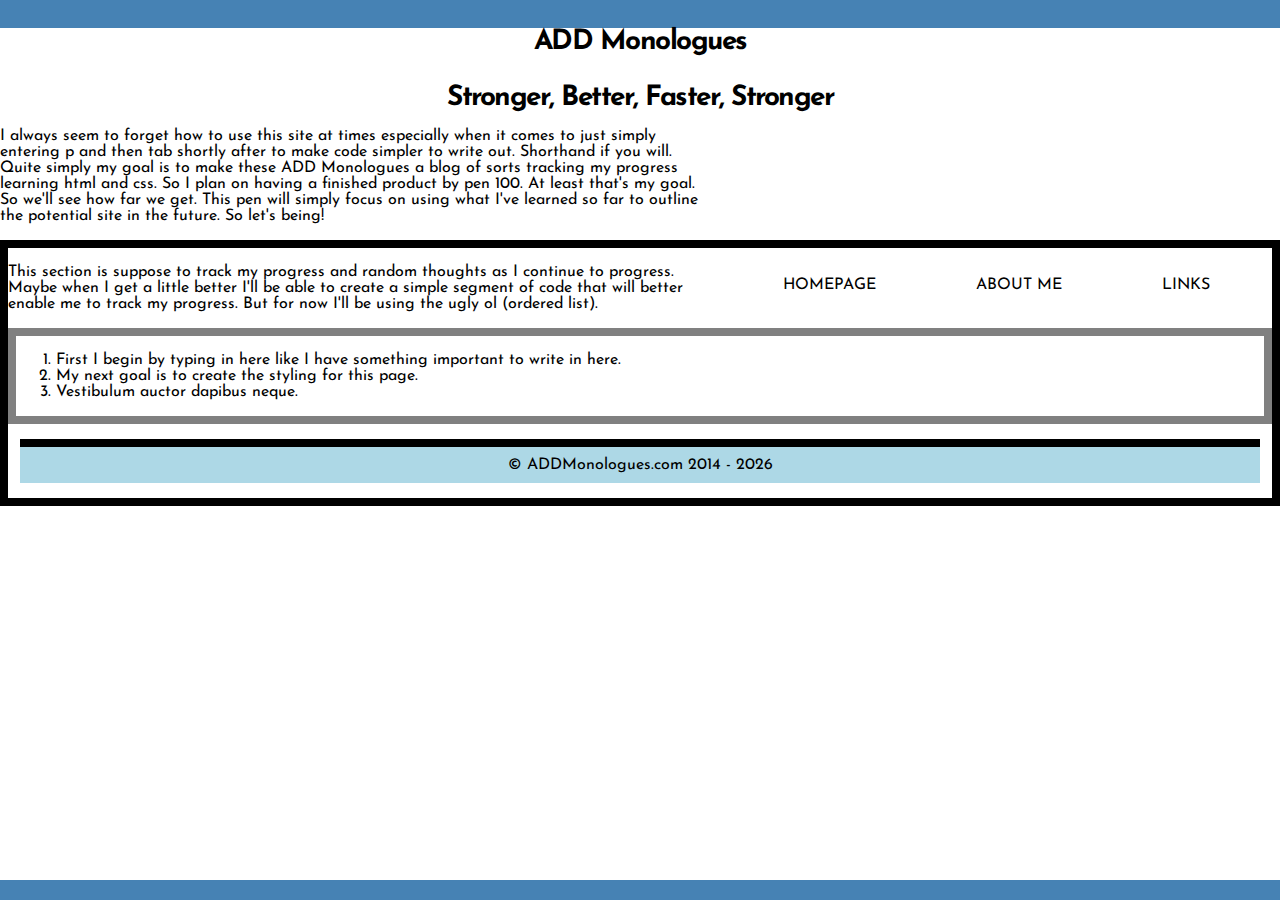
<file: ADD Monologues/index.html>
<!doctype html5>

<html>
  <head>
    
    <meta http-equiv="Content-Type" content="text/html"/>
    <title>ADD Monologues</title>
    <link href='http://fonts.googleapis.com/css?family=Josefin+Sans' rel='stylesheet' type='text/css'>
    <link rel="stylesheet" href="css/normalize.css"  type="text/css" media="screen">
    <link rel="stylesheet" href="css/style.css"  type="text/css" media="screen">
    <link rel="stylesheet" href="css/grid.css"  type="text/css" media="screen" /> 

  </head>
  <body>
    <div id="header" class="grid_4 container clearfix">
      <h1>ADD Monologues</h1>
      <h2>Stronger, Better, Faster, Stronger</h2>
    </div>
    
    <div id="nav" class="grid_8 omega">
    <ul class="nav">
    <li class="btn"><a href="index.html">Homepage</a></li>
    <li class="btn"><a href="#">About Me</a></li>
    <li class="btn"><a href="#">Links</a></li>
    </ul>  
    </div>
    
    <div id="para1" class="grid_9">
      <p>I always seem to forget how to use this site at times especially when it comes to just simply entering p and then tab shortly after to make code simpler to write out. Shorthand if you will. Quite simply my goal is to make these ADD Monologues a blog of sorts tracking my progress learning html and css. So I plan on having a finished product by pen 100. At least that's my goal. So we'll see how far we get. This pen will simply focus on using what I've learned so far to outline the potential site in the future. So let's being!</p>
    </div>
    
    <div id="progress" class="grid_9">
      <p>This section is suppose to track my progress and random thoughts as I continue to progress. Maybe when I get a little better I'll be able to create a simple segment of code that will better enable me to track my progress. But for now I'll be using the ugly ol (ordered list). </p>
      
      <div id="randomthoughts" class="grid_9">
  <ol class="randomthoughts">
  <li>First I begin by typing in here like I have something important to write in here. </li>
  <li>My next goal is to create the styling for this page.</li>
  <li>Vestibulum auctor dapibus neque.</li>
  </ol>  
    </div>
    
  <div id="copyright">
  <!-- Generated by www.webweaver.nu -->
<script language="JavaScript">

document.write('&copy;' );
document.write(' ADDMonologues.com');
document.write(' 2014 - ');
document.write(new Date().getFullYear());

</script>
      </div>
  </body>
</html>
</file>
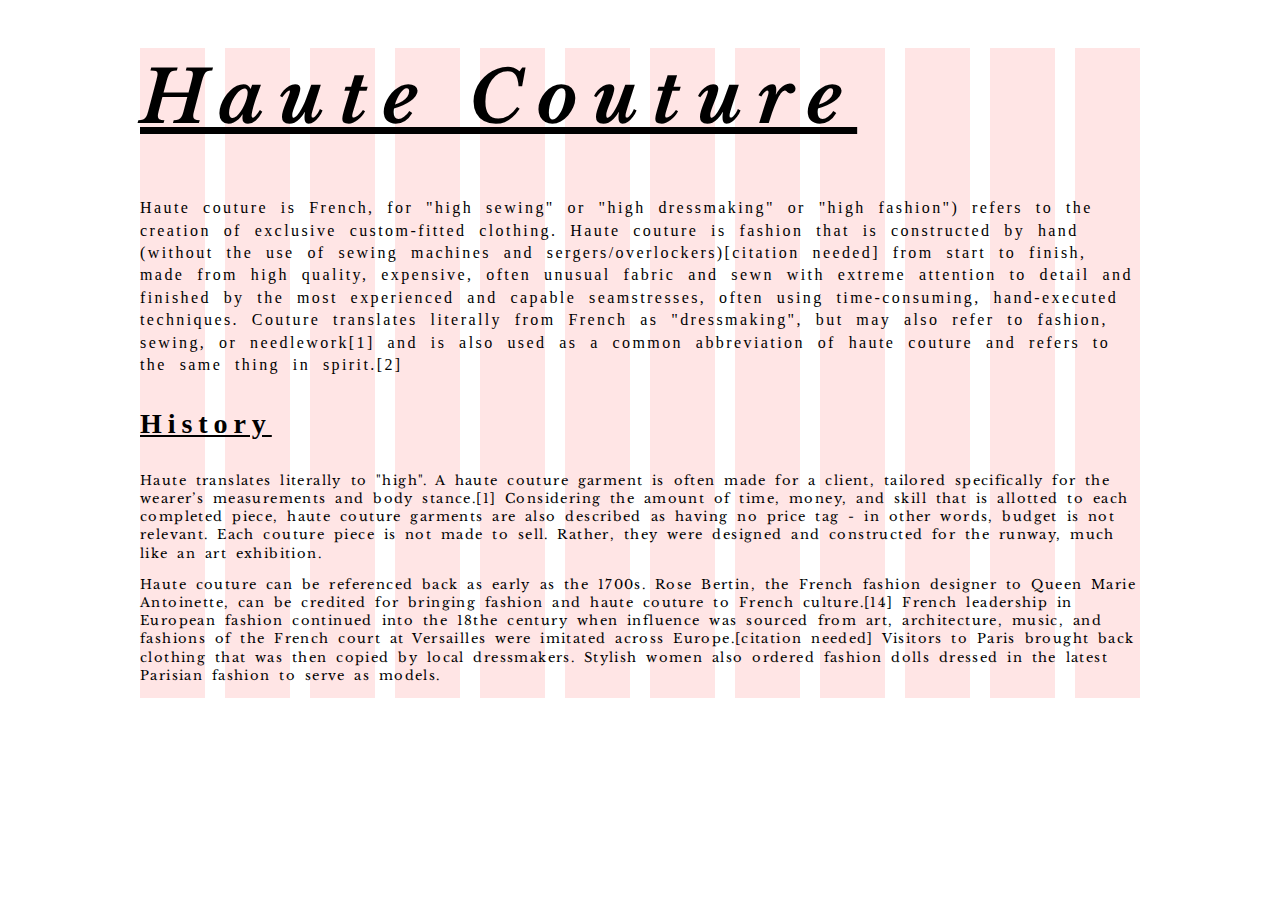
<file: ExercisesInClass/typography-ex-a-master/index.html>
<!doctype html>
<html lang="en">
<head>
  <meta charset="UTF-8" />
  <title>Typography Exercise A: Haute Couture</title>
  
  <link href='http://fonts.googleapis.com/css?family=IM+Fell+French+Canon|Libre+Baskerville|Romanesco|IM+Fell+French+Canon+SC|Oswald|Roboto' rel='stylesheet' type='text/css'>

  <link rel="stylesheet" href="css/normalize.css">
  <link rel="stylesheet" href="css/grid.css">				
  <link rel="stylesheet" href="css/styles.css">	
	
</head>
<body>
	
	<div class="container showgrid">
		
		<!-- Your Content -->
		<div id="header">
		<h1>Haute Couture</h1>
		</div>

		<div id="intro">
		<p>Haute couture is French, for "high sewing" or "high dressmaking" or "high fashion") refers to the creation of exclusive custom-fitted clothing. Haute couture is fashion that is constructed by hand (without the use of sewing machines and sergers/overlockers)[citation needed] from start to finish, made from high quality, expensive, often unusual fabric and sewn with extreme attention to detail and finished by the most experienced and capable seamstresses, often using time-consuming, hand-executed techniques. Couture translates literally from French as "dressmaking", but may also refer to fashion, sewing, or needlework[1] and is also used as a common abbreviation of haute couture and refers to the same thing in spirit.[2] </p>
		</div>

		<div id="subheader">
		<h3>History</h3>
		</div>

		<div id="bodytext">
		<p>Haute translates literally to "high". A haute couture garment is often made for a client, tailored specifically for the wearer’s measurements and body stance.[1] Considering the amount of time, money, and skill that is allotted to each completed piece, haute couture garments are also described as having no price tag - in other words, budget is not relevant. Each couture piece is not made to sell. Rather, they were designed and constructed for the runway, much like an art exhibition.</p>
		
		<p>Haute couture can be referenced back as early as the 1700s. Rose Bertin, the French fashion designer to Queen Marie Antoinette, can be credited for bringing fashion and haute couture to French culture.[14] French leadership in European fashion continued into the 18the century when influence was sourced from art, architecture, music, and fashions of the French court at Versailles were imitated across Europe.[citation needed] Visitors to Paris brought back clothing that was then copied by local dressmakers. Stylish women also ordered fashion dolls dressed in the latest Parisian fashion to serve as models.</p>
		</div>

		<!-- Clearfix -->
		<div class="clear"></div>

	</div>
	
  
</body>
</html>
</file>
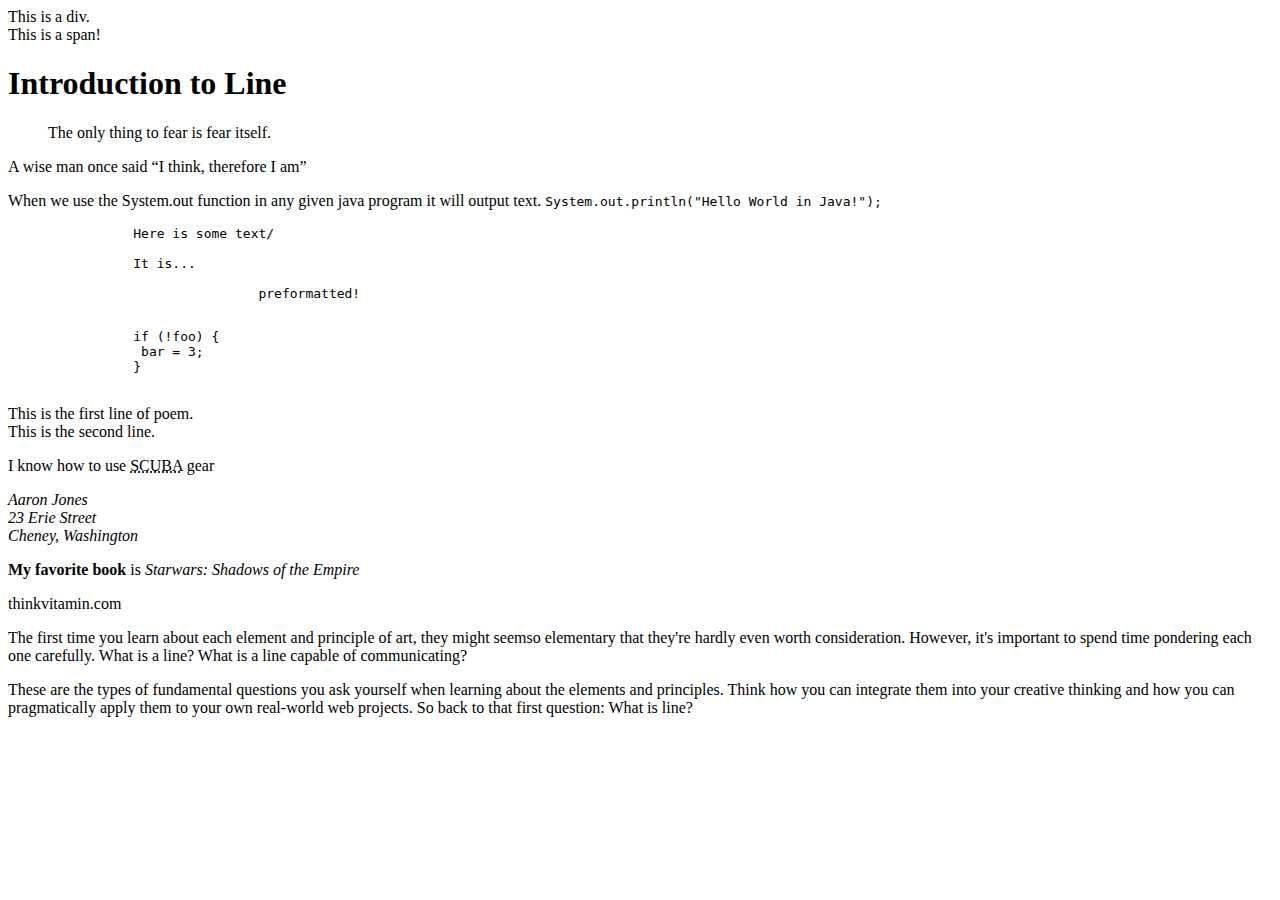
<file: Treehouse/HTML Tutorial/index.html>
<!doctype html5>

<html lang="en">
<head>
	<meta charset="utf-8">
	<title>My Page</title>
</head>
<body>

	<div>This is a <span>div.</span></div>

	<span>This is a span!</span>

	<h1>Introduction to Line</h1>
	<blockquote cite="http://example.com/jfk.html">
		<p>The only thing to fear is fear itself.</p>
		</blockquote>

		<p>A wise man once said
			<q cite="http://example.com/wiseman.html">I think, therefore I am</q>
		</p>
	<p>
		When we use the System.out function in any given java program it will output text.

		<code>
			System.out.println("Hello World in Java!");
		</code>
	</p>

	<pre>
		Here is some text/

		It is...

				preformatted!
	</pre>

	<pre>
		<code>if (!foo) {
		 bar = 3;
		}</code>
	</pre>

	<p>
		This is the first line of poem. 
		<br>This is the second line. 
	</p>

	<p>I know how to use <abbr title="self-contained underwater breathing apperatus">SCUBA</abbr> gear
	</p>

	<address>
		Aaron Jones<br>
		23 Erie Street<br>
		Cheney, Washington<br>
	</address>

	<p> <strong>My favorite book</strong> is <cite>Starwars: Shadows of the Empire</cite>

	<p>think<wbr>vitamin.com</p>


	</p>
	<p>The first time you learn about each element and principle of art, they might seemso elementary that they're hardly even worth consideration. However, it's important to spend time pondering each one carefully. What is a line? What is a line capable of communicating?</p>

	<p>These are the types of fundamental questions you ask yourself when learning about the elements and principles. Think how you can integrate them into your creative thinking and how you can pragmatically apply them to your own real-world web projects. So back to that first question: What is line?</p>

</body>
</html>
</file>
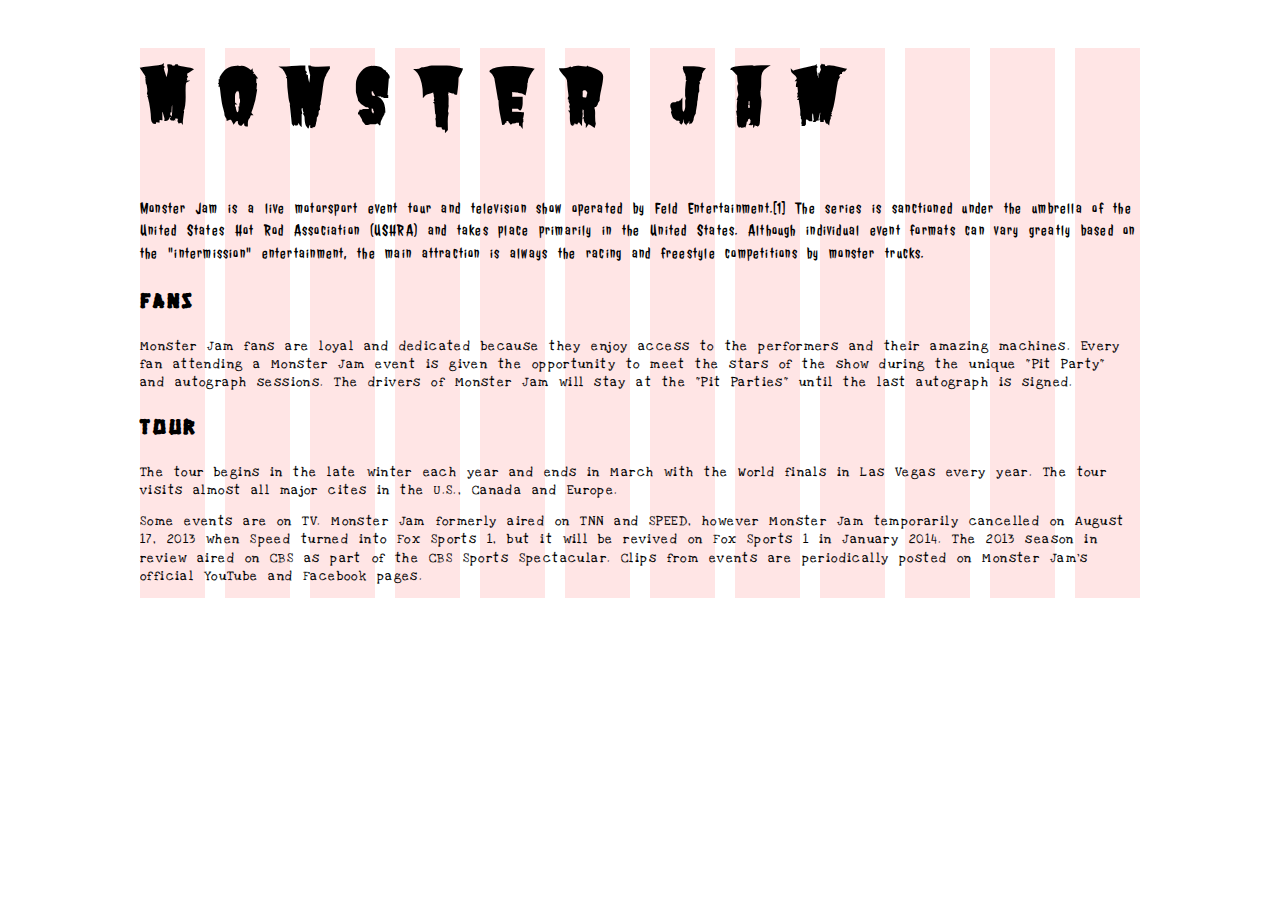
<file: ExercisesInClass/typography-ex-b-master/typography-ex-b-master/index.html>
<!doctype html>
<html lang="en">
<head>
  <meta charset="UTF-8" />
  <title>Typography Exercise A: Monster Jam</title>
  
  <link href='http://fonts.googleapis.com/css?family=Hanalei+Fill|Jolly+Lodger|Wendy+One|Gochi+Hand|Butcherman|Gloria+Hallelujah|Freckle+Face|Love+Ya+Like+A+Sister|Ceviche+One|Margarine|Nothing+You+Could+Do' rel='stylesheet' type='text/css'>

  <link rel="stylesheet" href="css/normalize.css">
  <link rel="stylesheet" href="css/grid.css">				
  <link rel="stylesheet" href="css/styles.css">	
	
</head>
<body>
	
	<div class="container showgrid">
		
		<!-- Your Content -->
		<div id="header1">		
			<h1>Monster Jam</h1>
		</div>

		<div id="description">
		<p>Monster Jam is a live motorsport event tour and television show operated by Feld Entertainment.[1] The series is sanctioned under the umbrella of the United States Hot Rod Association (USHRA) and takes place primarily in the United States. Although individual event formats can vary greatly based on the "intermission" entertainment, the main attraction is always the racing and freestyle competitions by monster trucks.</p>
		</div>

		<div id="subheader">
		<h3>Fans</h3>
		</div>

		<div id="bodytext">
		<p>Monster Jam fans are loyal and dedicated because they enjoy access to the performers and their amazing machines. Every fan attending a Monster Jam event is given the opportunity to meet the stars of the show during the unique "Pit Party" and autograph sessions. The drivers of Monster Jam will stay at the "Pit Parties" until the last autograph is signed.</p>
		

		<div id="subheader">
		<h3>Tour</h3>
		</div>

		
		<p>The tour begins in the late winter each year and ends in March with the World finals in Las Vegas every year. The tour visits almost all major cites in the U.S., Canada and Europe.</p>
		

				
		<p>Some events are on TV. Monster Jam formerly aired on TNN and SPEED, however Monster Jam temporarily cancelled on August 17, 2013 when Speed turned into Fox Sports 1, but it will be revived on Fox Sports 1 in January 2014. The 2013 season in review aired on CBS as part of the CBS Sports Spectacular. Clips from events are periodically posted on Monster Jam's official YouTube and Facebook pages.</p>
		</div>

		<!-- Clearfix -->
		<div class="clear"></div>

	</div>
	
  
</body>
</html>
</file>
<file: ADD Monologues/css/style.css>
/*This one I plan on personalizing because no one can mimic your own style,
well actually by posting this on this site people will. But I believe in the good ol' GNU
everyone should be able to see my code and copy it for their own us as long as they give 
credit where it's due of course lol. */

html{
  background-color: steelblue;
}
body{
  font-family: 'Josefin Sans', sans-serif;
  color: #000000;
  background: #FFFFFF repeat;
}


/*
Link stuff figure out how to change it to a color that 
that fits the white background
*/
a{
  color: #4FB69F;
  text-decoration: none;
}

a.hover{
  background-color: blue;
}
h1{
  font-size: 1.750em;
  letter-spacing: -1.5px;
  text-align: center;
}

h2{
  font-size: 1.750em;
  letter-spacing: -1.5px;
  text-align:center;
}

.btn{
  color: blue; /*Stays black for now*/
  background: transparent no-repeat right top;
  padding: 15px 30px;
  margin: 30px 0px;
  border-radius: 25px;
  text-transform: uppercase;
}

.btn.hover{
  background-color: yellow; /*stays yellow for now*/
}

ul.nav{
  margin: 120px 0 0 0;
  list-style: none;
  float: right;
}

ul.nav li{
  float: left;
  margin-right: 40px;
}

ul.nav li a{
  color: black; /*black for now*/
}

#para1{
  margin 50px 0 75px 0;
}

#progress
{
  border: 8px solid #000000;
  margin: 0 0 20px 0;
}

#randomthoughts
{
  border: 8px solid grey;
}

#copyright{
  border-top: 8px solid #000000;
  padding: 10px 0px;
  margin: 15px 12px;
  text-align: center;
  background-color: lightblue;
}
</file>
<file: ADD Monologues/css/grid.css>
/*
Assuming that this is the comment syntax like
in any other programming language. 

In this I'll be dividing the segment into two one for the grid of my layout and
another for my styling of the page. Let's begin.
*/

/* grid.css */

/*
Orginally got the code for this from certain tutorials online, I plan on modifying them to met
my needs. 
*/

/*.grid_1{width: 65px;}
.grid_2{width: 150px;} */

/* Actually I believe there is a site that generates grids for css called
http://www.gridulator.com. So fuck the code above I'm gonna use this site */

.grid_1{width: 320px};
.grid_2{width: 650px};
.grid_3{width: 235px};
.grid_4{width: 405px};

.grid_1,
.grid_2,
.grid_3,
.grid_4
{
  margin: 0 20px 10px 0;
  float: left;
  display: block;
}

.alpha{margin-left:0px;}
.omega{margin-right:0px;}

.container{
  width: 1000px;
  margin: auto;
}

.clear{clear:both;display:block;overflow:hidden;visibility:hidden;width:0;height:0}.clearfix:after{clear:both;content:' ';display:block;font-size:0;line-height:0;visibility:hidden;width:0;height:0}* html .clearfix,*:first-child+html .clearfix{zoom:1}
</file>
<file: ExercisesInClass/typography-ex-a-master/css/grid.css>
/*
 Width: 1000px
 # Columns : 12 
 Column width: 65px
 Gutter : 20px 

 */
.grid_1 { width: 65px; }
.grid_2 { width: 150px; }
.grid_3 { width: 235px; }
.grid_4 { width: 320px; }
.grid_5 { width: 405px; }
.grid_6 { width: 490px; }
.grid_7 { width: 575px; }
.grid_8 { width: 660px; }
.grid_9 { width: 745px; }
.grid_10 { width: 830px; }
.grid_11 { width: 915px; }
.grid_12 { width: 1000px; }

.grid_1,
.grid_2,
.grid_3,
.grid_4,
.grid_5,
.grid_6,
.grid_7,
.grid_8,
.grid_9,
.grid_10,
.grid_11,
.grid_12 {
	margin: 0 20px 10px 0;
	float: left;
	display: block;
}

.alpha{margin-left:0px;}
.omega{margin-right:0px;}

.container{
	width: 1000px; 
	margin: auto;
}



.clear{clear:both;display:block;overflow:hidden;visibility:hidden;width:0;height:0}.clearfix:after{clear:both;content:' ';display:block;font-size:0;line-height:0;visibility:hidden;width:0;height:0}* html .clearfix,*:first-child+html .clearfix{zoom:1}
</file>
<file: ExercisesInClass/typography-ex-a-master/css/styles.css>
/* Your Website Styles */
#header
{	
	font-family: 'Libre Baskerville', serif;
	font-style: italic;
	font-weight: 400;
	font-size: 36px;
	text-transform: none;
	text-decoration: underline;
	letter-spacing: 0.422em;
	word-spacing: 0.102em;
	line-height: 1.4;
}

#intro{
	font-family: 'IM Fell French Canon', serif;
	font-style: normal;
	font-weight: 400;
	font-size: 16px;
	text-transform: none;
	text-decoration: none;
	letter-spacing: 0.151em;
	word-spacing: 0.401em;
	line-height: 1.4;
}

#subheader
{
	font-family: 'IM Fell French Canon SC', serif;
	font-style: normal;
	font-weight: 400;
	font-size: 24px;
	text-transform: capitalize;
	text-decoration: underline;
	letter-spacing: 0.246em;
	word-spacing: 0.31em;
	line-height: 1.4;
}

#bodytext{
	font-family: 'Libre Baskerville', serif;
	font-style: normal;
	font-weight: 400;
	font-size: 13px;
	text-transform: none;
	text-decoration: none;
	letter-spacing: 0.107em;
	word-spacing: 0.255em;
	line-height: 1.4;
}


/* Show Grid */
.showgrid {
	background: url("../img/grid-bg.png") repeat-y;
}
</file>
<file: ExercisesInClass/typography-ex-b-master/typography-ex-b-master/css/grid.css>
/*
 Width: 1000px
 # Columns : 12 
 Column width: 65px
 Gutter : 20px 

 */
.grid_1 { width: 65px; }
.grid_2 { width: 150px; }
.grid_3 { width: 235px; }
.grid_4 { width: 320px; }
.grid_5 { width: 405px; }
.grid_6 { width: 490px; }
.grid_7 { width: 575px; }
.grid_8 { width: 660px; }
.grid_9 { width: 745px; }
.grid_10 { width: 830px; }
.grid_11 { width: 915px; }
.grid_12 { width: 1000px; }

.grid_1,
.grid_2,
.grid_3,
.grid_4,
.grid_5,
.grid_6,
.grid_7,
.grid_8,
.grid_9,
.grid_10,
.grid_11,
.grid_12 {
	margin: 0 20px 10px 0;
	float: left;
	display: block;
}

.alpha{margin-left:0px;}
.omega{margin-right:0px;}

.container{
	width: 1000px; 
	margin: auto;
}



.clear{clear:both;display:block;overflow:hidden;visibility:hidden;width:0;height:0}.clearfix:after{clear:both;content:' ';display:block;font-size:0;line-height:0;visibility:hidden;width:0;height:0}* html .clearfix,*:first-child+html .clearfix{zoom:1}
</file>
<file: ExercisesInClass/typography-ex-b-master/typography-ex-b-master/css/styles.css>
/* Your Website Styles */
#header1{
	font-family: 'Butcherman', cursive;
	font-style: normal;
	font-weight: 400;
	font-size: 36px;
	text-transform: capitalize;
	text-decoration: none;
	letter-spacing: 0.692em;
	word-spacing: 0.212em;
	line-height: 1.41;
}

#subheader
{
	font-family: 'Hanalei Fill', cursive;
	font-style: normal;
	font-weight: 400;
	font-size: 18px;
	text-transform: uppercase;
	text-decoration: none;
	letter-spacing: 0.157em;
	word-spacing: 0.12em;
	line-height: 1.4;
}

#bodytext
{
	font-family: 'Love Ya Like A Sister', cursive;
	font-style: normal;
	font-weight: 400;
	font-size: 13px;
	text-transform: none;
	text-decoration: none;
	letter-spacing: 0.107em;
	word-spacing: 0.328em;
	line-height: 1.4;
}

#description
{
	font-family: 'Jolly Lodger', cursive;
	font-style: normal;
	font-weight: 400;
	font-size: 16px;
	text-transform: none;
	text-decoration: none;
	letter-spacing: 0.076em;
	word-spacing: 0.328em;
	line-height: 1.4;
}

/* Show Grid */
.showgrid {
	background: url("../img/grid-bg.png") repeat-y;
}
</file>
